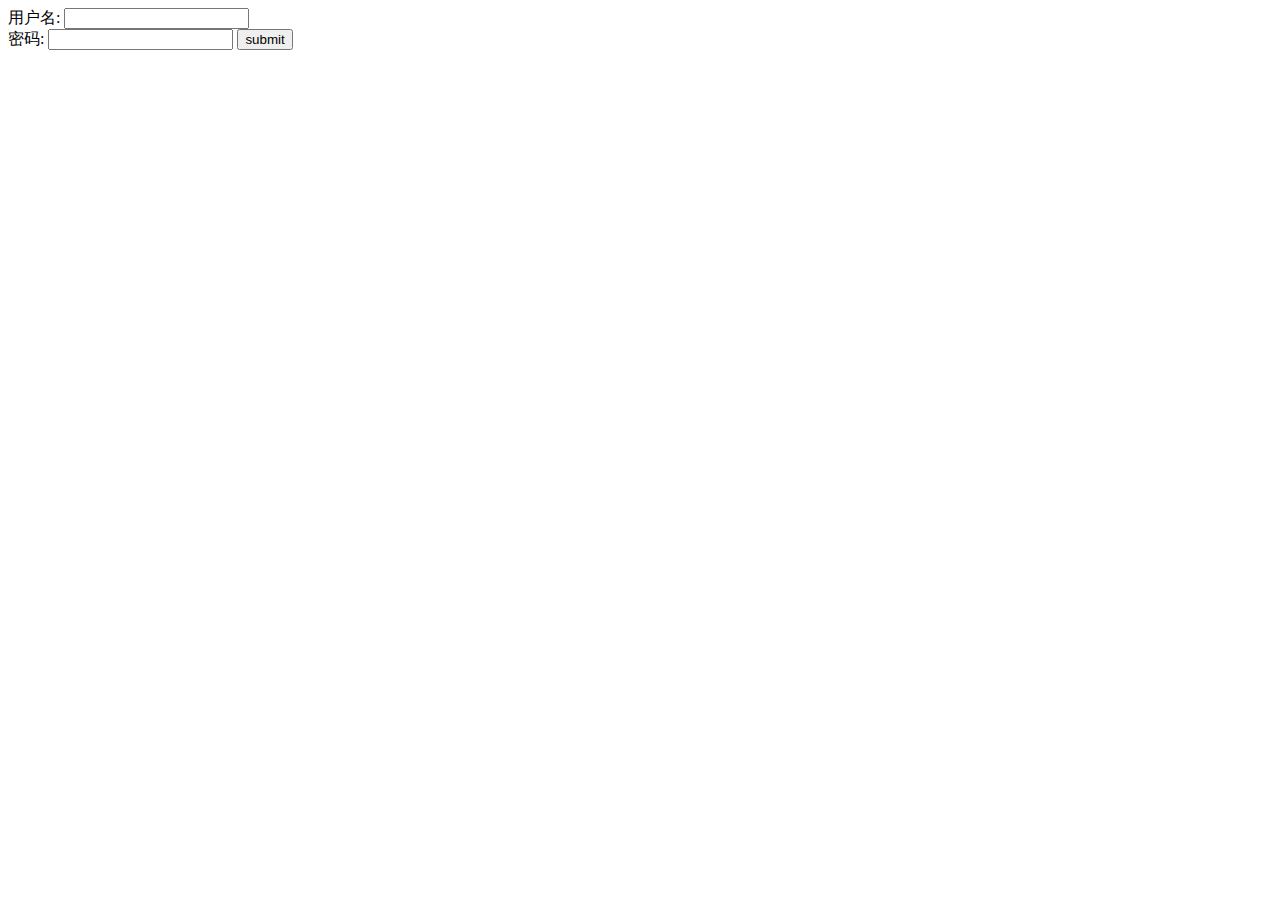
<file: target/classes/templates/index.html>
<!DOCTYPE html>
<html>
 <head>
 
   </head>
<body>
<form action="form_action.asp" method="get">
  用户名: <input type="text" name="username" id="username" value=""/><br/>
  密码: <input type="text" name="password" id="password" value=""/>
  <input type="hidden" name="test" id="test" value="" />
  <input type="submit" value="submit" />
</form> 
  <script type="text/javascript">
            document.getElementById('test').value='hhhhh';
    </script> 
</body>
</html>
</file>
